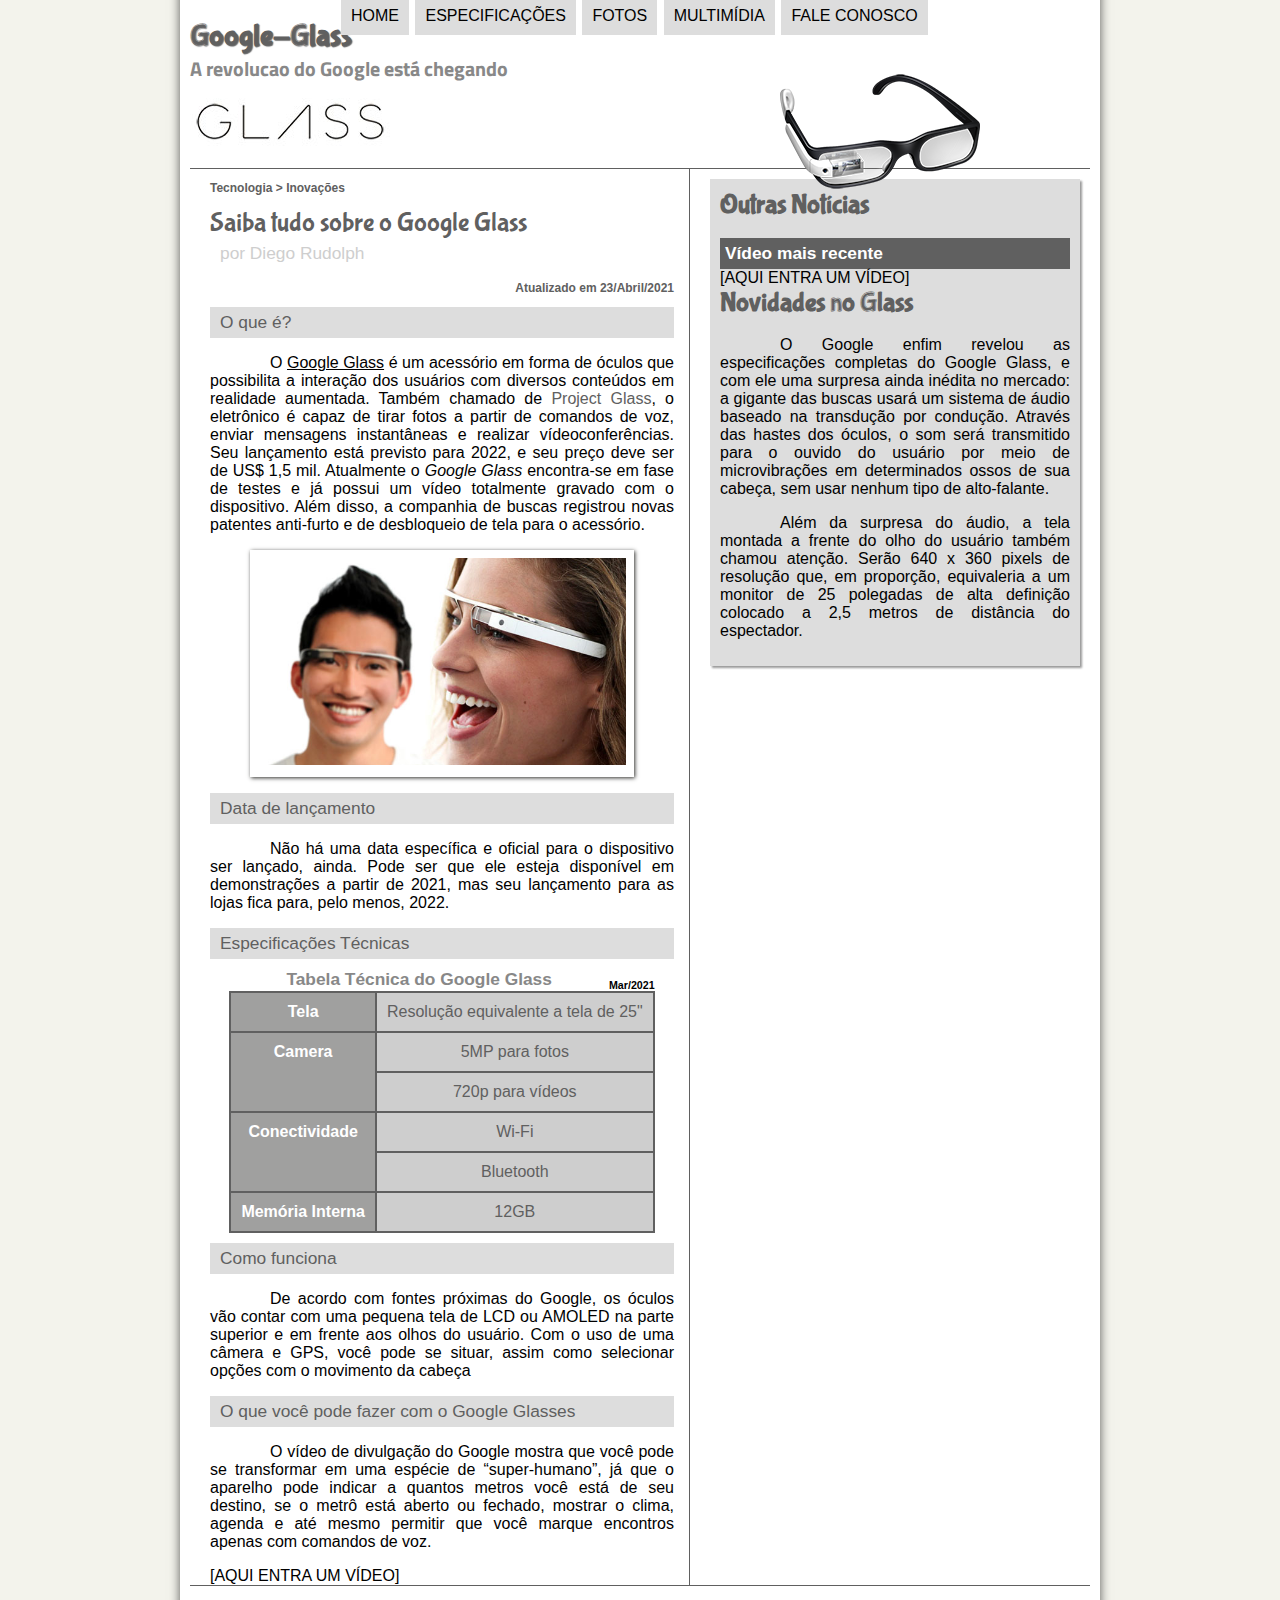
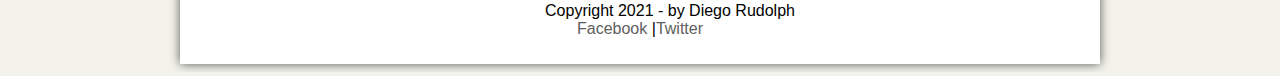
<file: index.html>
<!DOCTYPE html>
    <html lang="pt-br">
    <head>
        <meta charset="UTF-8">
        <meta http-equiv="X-UA-Compatible" content="IE=edge">
        <meta name="viewport" content="width=device-width, initial-scale=1.0">
        <title>Tudo sobre Google Glass</title>
        <link rel="stylesheet" href="_css/estilo.css">
        <script language="javascript" src="_javascript/funcoes.js"></script>
    </head>
        <body>
            <div id="interface">
                <header id="cabecalho">
                    <hgroup>
                        <h1>Google-Glass</h1>
                        <h2>A revolucao do Google está chegando</h2>
                    </hgroup>

                    <img id="icone" src="_imagens/glass-oculos-preto-peq.png">
                    <nav id="menu">
                        <h1>Menu Principal</h1>
                        <ul type="disc">
                            <li onmouseover="mudaFoto('_imagens/home.png')" onmouseout="mudaFoto('_imagens/glass-oculos-preto-peq.png')"><a href="index.html">Home</a></li>
                            <li onmouseover="mudaFoto('_imagens/especificacoes.png')" onmouseout="mudaFoto('_imagens/glass-oculos-preto-peq.png')"><a href="specs.html">Especificações</a></li>
                            <li onmouseover="mudaFoto('_imagens/fotos.png')" onmouseout="mudaFoto('_imagens/glass-oculos-preto-peq.png')"><a href="fotos.html">Fotos</a></li>
                            <li onmouseover="mudaFoto('_imagens/multimidia.png')" onmouseout="mudaFoto('_imagens/glass-oculos-preto-peq.png')"><a href="multimidia.html">Multimídia</a></li>
                            <li onmouseover="mudaFoto('_imagens/contato.png')" onmouseout="mudaFoto('_imagens/glass-oculos-preto-peq.png')"><a href="fale-conosco.html">Fale conosco</a></li>
                        </ul>
                    </nav>
                </header>
                <section id="corpo">
                    <article id="noticia-principal">
                        <header id="cabecalho-artigo">
                            <hgroup>
                                <h3>Tecnologia > Inovações</h3>
                                <h1>Saiba tudo sobre o Google Glass</h1>
                                <h2>por Diego Rudolph</h2>
                                <h3 class="direita">Atualizado em 23/Abril/2021</h3>
                            </hgroup>
                        </header>
                        <h2>O que é?</h2>
                            <p>O <span style="text-decoration:underline">Google Glass</span> é um acessório em forma de óculos que possibilita a interação dos usuários com diversos conteúdos em realidade aumentada. Também chamado de <a href="http://https://www.google.com/glass/start/" target="_blank">Project Glass</a>, o eletrônico é capaz de tirar fotos a partir de comandos de voz, enviar mensagens instantâneas e realizar vídeo&shy;con&shy;ferên&shy;cias. Seu lançamento está previsto para 2022, e seu preço deve ser de US$ 1,5 mil. Atualmente o <em>Google Glass</em> encontra-se em fase de testes e já possui um vídeo totalmente gravado com o dispositivo. Além disso, a companhia de buscas registrou novas patentes anti-furto e de desbloqueio de tela para o acessório.</p>
                        <figure class="foto-legenda">
                            <img src="_imagens/glass-quadro-homem-mulher.jpg">
                            <figcaption>
                                <h3>Google Glass</h3>
                                <p>Uma nova maneira de ver o mundo</p>
                            </figcaption>
                        </figure>

                        <h2>Data de lançamento</h2>
                            <p>Não há uma data específica e oficial para o dispositivo ser lançado, ainda. Pode ser que ele esteja disponível em demonstrações a partir de 2021, mas seu lançamento para as lojas fica para, pelo menos, 2022.</p>

                        <h2>Especificações Técnicas</h2>
                            <table id="tabelaspec">
                                <caption>Tabela Técnica do Google Glass <span> Mar/2021</span></caption> 
                                <tr><td class="ce">Tela</td> <td class="cd">Resolução equivalente a tela de 25"</td></tr>
                                <tr><td rowspan=2 class="ce">Camera</td> <td class="cd">5MP para fotos</td></tr>
                                <tr><td class="cd">720p para vídeos</td></tr>
                                <tr><td rowspan=2 class="ce">Conectividade</td> <td class="cd">Wi-Fi</td></tr>
                                <tr><td class="cd">Bluetooth</td></tr>
                                <tr><td class="ce">Memória Interna</td> <td class="cd">12GB</td></tr>
                            </table>

                        <h2>Como funciona</h2>
                            <p>De acordo com fontes próximas do Google, os óculos vão contar com uma pequena tela de LCD ou AMOLED na parte superior e em frente aos olhos do usuário. Com o uso de uma câmera e GPS, você pode se situar, assim como selecionar opções com o movimento da cabeça</p>

                        <h2>O que você pode fazer com o Google Glasses</h2>
                            <p>O vídeo de divulgação do Google mostra que você pode se transformar em uma espécie de “super-humano”, já que o aparelho pode indicar a quantos metros você está de seu destino, se o metrô está aberto ou fechado, mostrar o clima, agenda e até mesmo permitir que você marque encontros apenas com comandos de voz.</p>

                        [AQUI ENTRA UM VÍDEO]
                    </article>
                </section>
                <aside id="lateral">
                    <h1>Outras Notícias</h1>
                    <h2>Vídeo mais recente</h2>

                    [AQUI ENTRA UM VÍDEO]

                    <h1>Novidades no Glass</h1>
                    <p>O Google enfim revelou as especificações completas do Google Glass, e com ele uma surpresa ainda inédita no mercado: a gigante das buscas usará um sistema de áudio baseado na transdução por condução. Através das hastes dos óculos, o som será transmitido para o ouvido do usuário por meio de microvibrações em determinados ossos de sua cabeça, sem usar nenhum tipo de alto-falante.</p>

                    <p>Além da surpresa do áudio, a tela montada a frente do olho do usuário também chamou atenção. Serão 640 x 360 pixels de resolução que, em proporção, equivaleria a um monitor de 25 polegadas de alta definição colocado a 2,5 metros de distância do espectador.</p>
                </aside>
                <footer id="rodape">
                    <p>Copyright 2021 - by Diego Rudolph <br> <a href="https://facebook.com" target="_blank">Facebook</a> |<a href="http://twitter.com" target="_blank">Twitter</a></p>
                </footer>
            </div>
        </body>
</html>
</file>
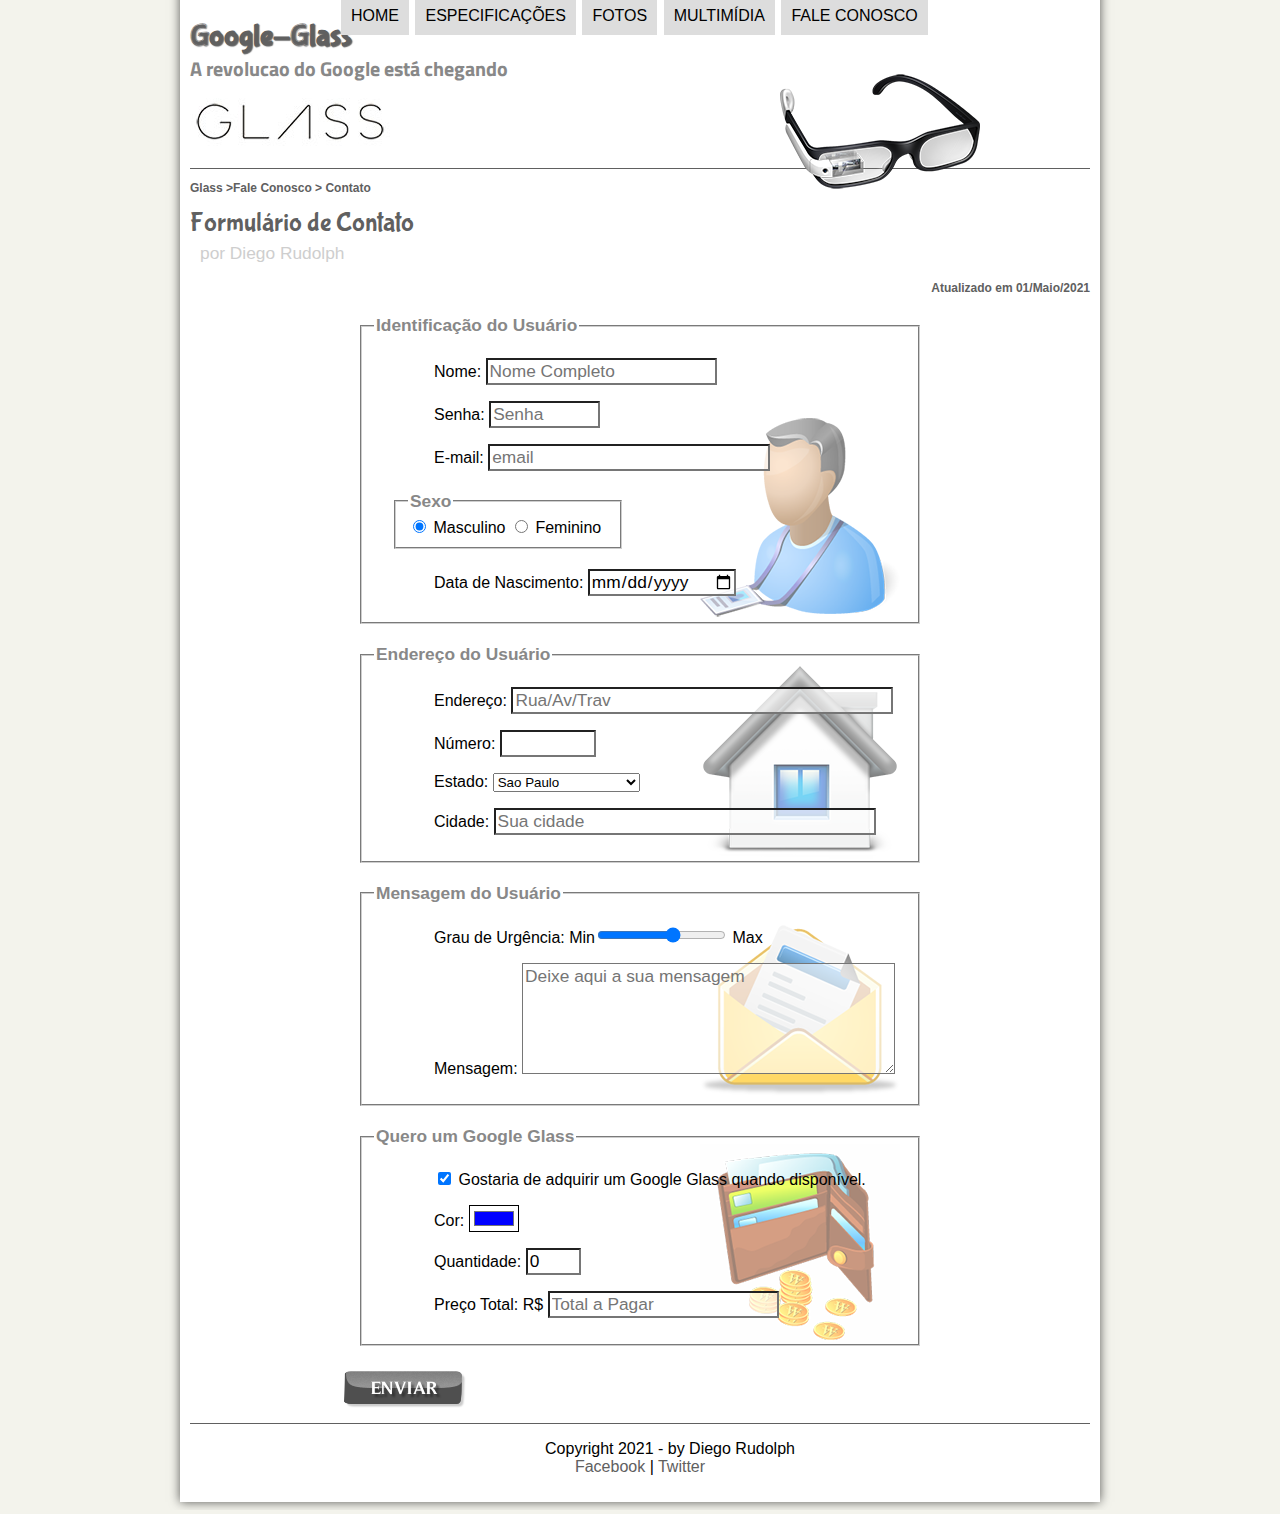
<file: fale-conosco.html>
<!DOCTYPE html>
<html lang="pt-br">
<head>
    <meta charset="UTF-8">
    <meta http-equiv="X-UA-Compatible" content="IE=edge">
    <meta name="viewport" content="width=device-width, initial-scale=1.0">
    <title>Tudo sobre Google Glass</title>
    <link rel="stylesheet" href="_css/estilo.css">
    <link rel="stylesheet" href="_css/form.css">
    <script language="javascript" src="_javascript/funcoes.js"></script>
    <script>
        function calc_total() {
            var qtd = parseInt(document.getElementById('cQtd').value);
            tot = qtd * 1500;
            document.getElementById('cTot').value = tot;
        }
    </script>
</head>

<body>
    <div id="interface">
        <header id="cabecalho">
            <hgroup>
                <h1>Google-Glass</h1>
                <h2>A revolucao do Google está chegando</h2>
            </hgroup>
            <img id="icone" src="_imagens/glass-oculos-preto-peq.png">

            <nav id="menu">
                <h1>Menu Principal</h1>
                <ul type="disc">
                    <li onmouseover="mudaFoto('_imagens/home.png')" onmouseout="mudaFoto('_imagens/contato.png')">
                        <a href="index.html">Home</a></li>
                    <li onmouseover="mudaFoto('_imagens/especificacoes.png')" onmouseout="mudaFoto('_imagens/contato.png')">
                        <a href="specs.html">Especificações</a></li>
                    <li onmouseover="mudaFoto('_imagens/fotos.png')" onmouseout="mudaFoto('_imagens/contato.png')">
                        <a href="fotos.html">Fotos</a></li>
                    <li onmouseover="mudaFoto('_imagens/multimidia.png')" onmouseout="mudaFoto('_imagens/contato.png')">
                        <a href="multimidia.html">Multimídia</a></li>
                    <li onmouseover="mudaFoto('_imagens/contato.png')" onmouseout="mudaFoto('_imagens/contato.png')">
                        <a href="fale-conosco.html">Fale conosco</a></li>
                </ul>
            </nav>
        </header>
        <section id="corpo-full">
            <article id="noticia-principal">
                <header id="cabecalho-artigo">
                    <hgroup>
                        <h3>Glass >Fale Conosco > Contato</h3>
                        <h1>Formulário de Contato</h1>
                        <h2>por Diego Rudolph</h2>
                        <h3 class="direita">Atualizado em 01/Maio/2021</h3>
                    </hgroup>
                </header>
                <form method="post" id="fContato" action="mailto:contact@mydomain.com" oninput="calc_total();">
                <fieldset id="usuario">
                    <legend>Identificação do Usuário</legend>
                        <p><label for="cNome">Nome:</label> <input type="text" name="tNome" id="cNome" size="20" maxlength="20" placeholder="Nome Completo"></p>
                        <p><label for="cSenha">Senha:</label> <input type="password" name="tSenha" id="cSenha" size="8" maxlength="8" placeholder="Senha"></p>
                        <p><label for="cMail">E-mail:</label> <input type="email" name="tMail" id="cMail" size="25" maxlength="25" placeholder="email"/></p>
                        <fieldset id="sexo"><legend>Sexo</legend>
                            <input type="radio" name="tSexo" id="cMasc" checked> <label for="cMasc">Masculino</label>
                            <input type="radio" name="tSexo" id="cFem"> <label for="cFem">Feminino</label>
                        </fieldset>
                        <p><label for="cNasc">Data de Nascimento: </label>
                        <input type="date" name="tData" id="cData"/></p>
                </fieldset>

                <fieldset id="endereco"><legend>Endereço do Usuário</legend>
                        <p><label for="cRua">Endereço:</label>
                        <input type="text" name="tRua" id="cRua" size="35" maxlength="35" placeholder="Rua/Av/Trav"></p>
                        <p><label for="cNum">Número:</label>
                        <input type="number" name="tNum" id="cNum" min="0" max="99999" ></p>
                        <p><label for="cEst">Estado:</label>
                        <select name="tEst" id="cEst">
                            <optgroup label="Regiao Sudeste">
                                <option value="RJ">Rio de Janeiro</option>
                                <option value="SP" selected>Sao Paulo</option>
                                <option value="MG">Minas Gerais</option>
                            </optgroup>

                            <optgroup label="Regiao Sul">
                                <option value="PR">Parana</option>
                                <option value="RS">Rio Grande do Sul</option>
                                <option value="SC">Santa Catarina</option>
                            </optgroup>
                        </select></p>

                        <p><label for="cCid">Cidade: </label>
                        <input type="text" name="tCid" id="cCid" size="35" maxlength="35" placeholder="Sua cidade" list="cidades"></p>
                        <datalist id="cidades">
                            <option value="Rio de Janeiro"></option>
                            <option value="Nova Iguacu"></option>
                            <option value="Niteroi"></option>
                            <option value="Belford Roxo"></option>
                        </datalist>
                </fieldset>

                <fieldset id="mensagem"><legend>Mensagem do Usuário</legend>
                        <p><label for="cUrg">Grau de Urgência:</label>
                        Min<input type="range" name="tUrg" id="cUrg" min="0" max="10" step="2"/> Max</p>
                        <p><label for="cMsg">Mensagem:</label>
                        <textarea name="tMsg" id="cMsg" cols="35" rows="5" placeholder="Deixe aqui a sua mensagem"></textarea></p>
                </fieldset>

                <fieldset id="pedido"><legend>Quero um Google Glass</legend>
                        <p><input type="checkbox" name="tPed" id="cPed" checked/>
                        <label for="cPed">Gostaria de adquirir um Google Glass quando disponível.</label></p>
                        <p><label for="cCor">Cor:</label>
                        <input type="color" name="tCor" id="cCor" value="#0000FF"/></p>
                        <p><label for="cQtd">Quantidade:</label>
                        <input type="number" name="tQtd" id="cQtd" min="0" max="5" value="0"/></p>
                        <p><label for="cTot">Preço Total: R$</label>
                        <input type="text" name="tTot" id="cTot" placeholder="Total a Pagar" readonly></p>
                </fieldset>

                <input type="image" name="tEnviar" src="_imagens/botao-enviar.png">
                </form>

            </article>
        </section>
        <footer id="rodape">
        <p>Copyright 2021 - by Diego Rudolph <br> <a href="https://facebook.com" target="_blank">Facebook</a> | <a href="http://twitter.com" target="_blank">Twitter</a></p>
        </footer>
    </div>
    </body>
    </html>
</file>
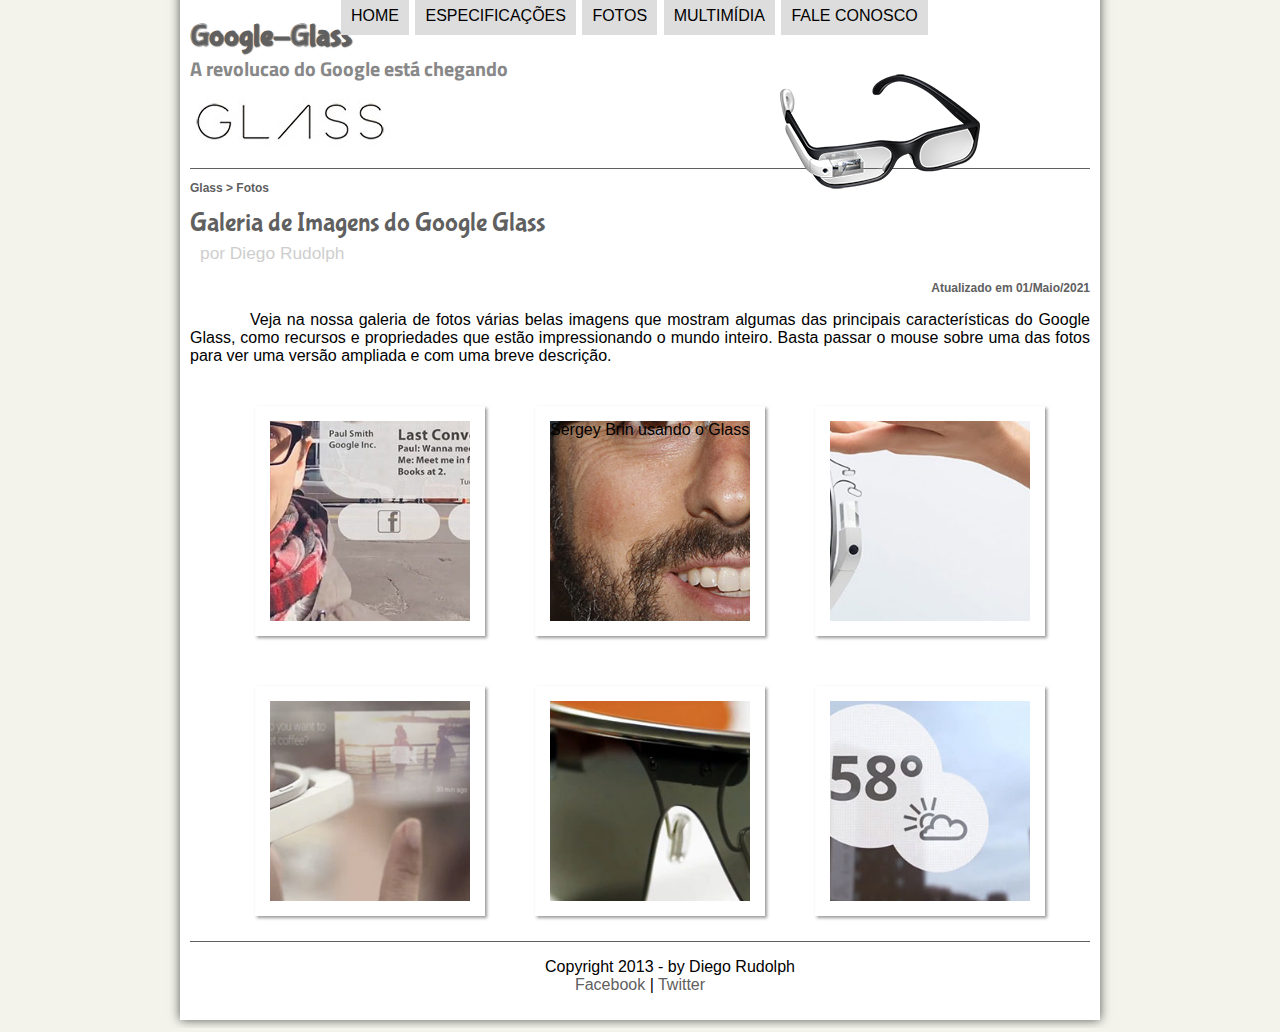
<file: fotos.html>
<!DOCTYPE html>
<html lang="pt-br">
<head>
    <meta charset="UTF-8">
    <meta http-equiv="X-UA-Compatible" content="IE=edge">
    <meta name="viewport" content="width=device-width, initial-scale=1.0">
    <title>Tudo sobre Google Glass</title>
    <link rel="stylesheet" href="_css/estilo.css">
    <link rel="stylesheet" href="_css/fotos.css">
</head>
<script language="javascript" src="_javascript/funcoes.js"></script>
<body>
<div id="interface">
    <header id="cabecalho">
    <hgroup>
    <h1>Google-Glass</h1>
    <h2>A revolucao do Google está chegando</h2>
    </hgroup>
    <img id="icone" src="_imagens/glass-oculos-preto-peq.png">

	<nav id="menu">
    <h1>Menu Principal</h1>
    <ul type="disc">
		<li onmouseover="mudaFoto('_imagens/home.png')" onmouseout="mudaFoto('_imagens/fotos.png')">
            <a href="index.html">Home</a></li>
        <li onmouseover="mudaFoto('_imagens/especificacoes.png')" onmouseout="mudaFoto('_imagens/fotos.png')">
            <a href="specs.html">Especificações</a></li>
        <li onmouseover="mudaFoto('_imagens/fotos.png')" onmouseout="mudaFoto('_imagens/fotos.png')">
            <a href="fotos.html">Fotos</a></li>
        <li onmouseover="mudaFoto('_imagens/multimidia.png')" onmouseout="mudaFoto('_imagens/fotos.png')">
            <a href="multimidia.html">Multimídia</a></li>
        <li onmouseover="mudaFoto('_imagens/contato.png')" onmouseout="mudaFoto('_imagens/fotos.png')">
            <a href="fale-conosco.html">Fale conosco</a></li>
    </ul>
	</nav>
    </header>

<section id="corpo-full">
    <article id="noticia-principal">
        <header id="cabecalho-artigo">
        <hgroup>
        <h3>Glass > Fotos</h3>
        <h1>Galeria de Imagens do Google Glass</h1>
        <h2>por Diego Rudolph</h2>
        <h3 class="direita">Atualizado em 01/Maio/2021</h3>
        </hgroup>
        </header>


<p>Veja na nossa galeria de fotos várias belas imagens que mostram algumas das principais características do Google Glass, como recursos e propriedades que estão impressionando o mundo inteiro. Basta passar o mouse sobre uma das fotos para ver uma versão ampliada e com uma breve descrição.</p>

<ul id="album-fotos">
    <li id="foto01"><span>Agenda e lembretes</span></li>
    <li id="foto02"><sapn>Sergey Brin usando o Glass</sapn></li>
    <li id="foto03"><span>Leve e compacto</span></li>
    <li id="foto04"><span>Sensação de uma tela de 50"</span></li>
    <li id="foto05"><span>Vários tipos de lente</span></li>
    <li id="foto06"><span>Informações importantes</span></li>
</ul>

    </article>
</section>

<footer id="rodape">
    <p>Copyright 2013 - by Diego Rudolph <br> <a href="https://facebook.com" target="_blank">Facebook</a> | <a href="http://twitter.com" target="_blank">Twitter</a></p>
    </footer>
    </div>
    </body>
    </html>
</file>
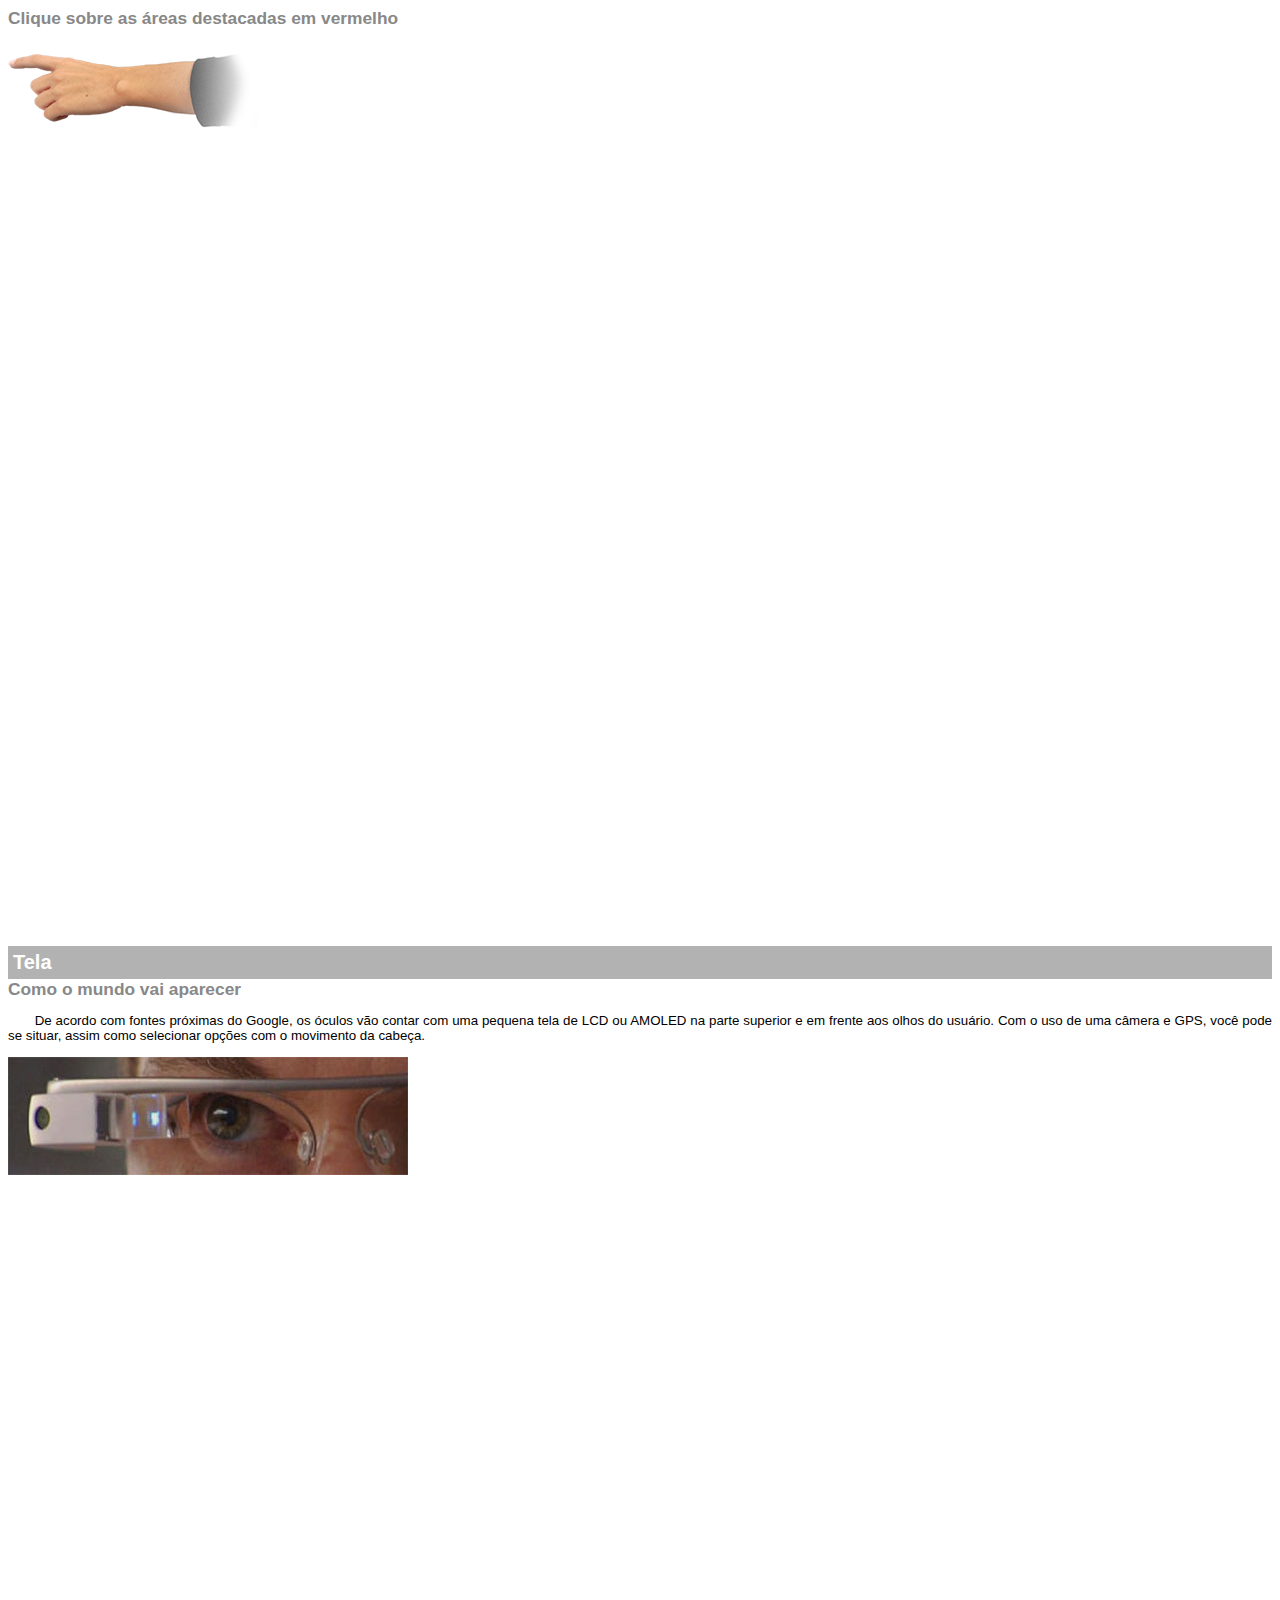
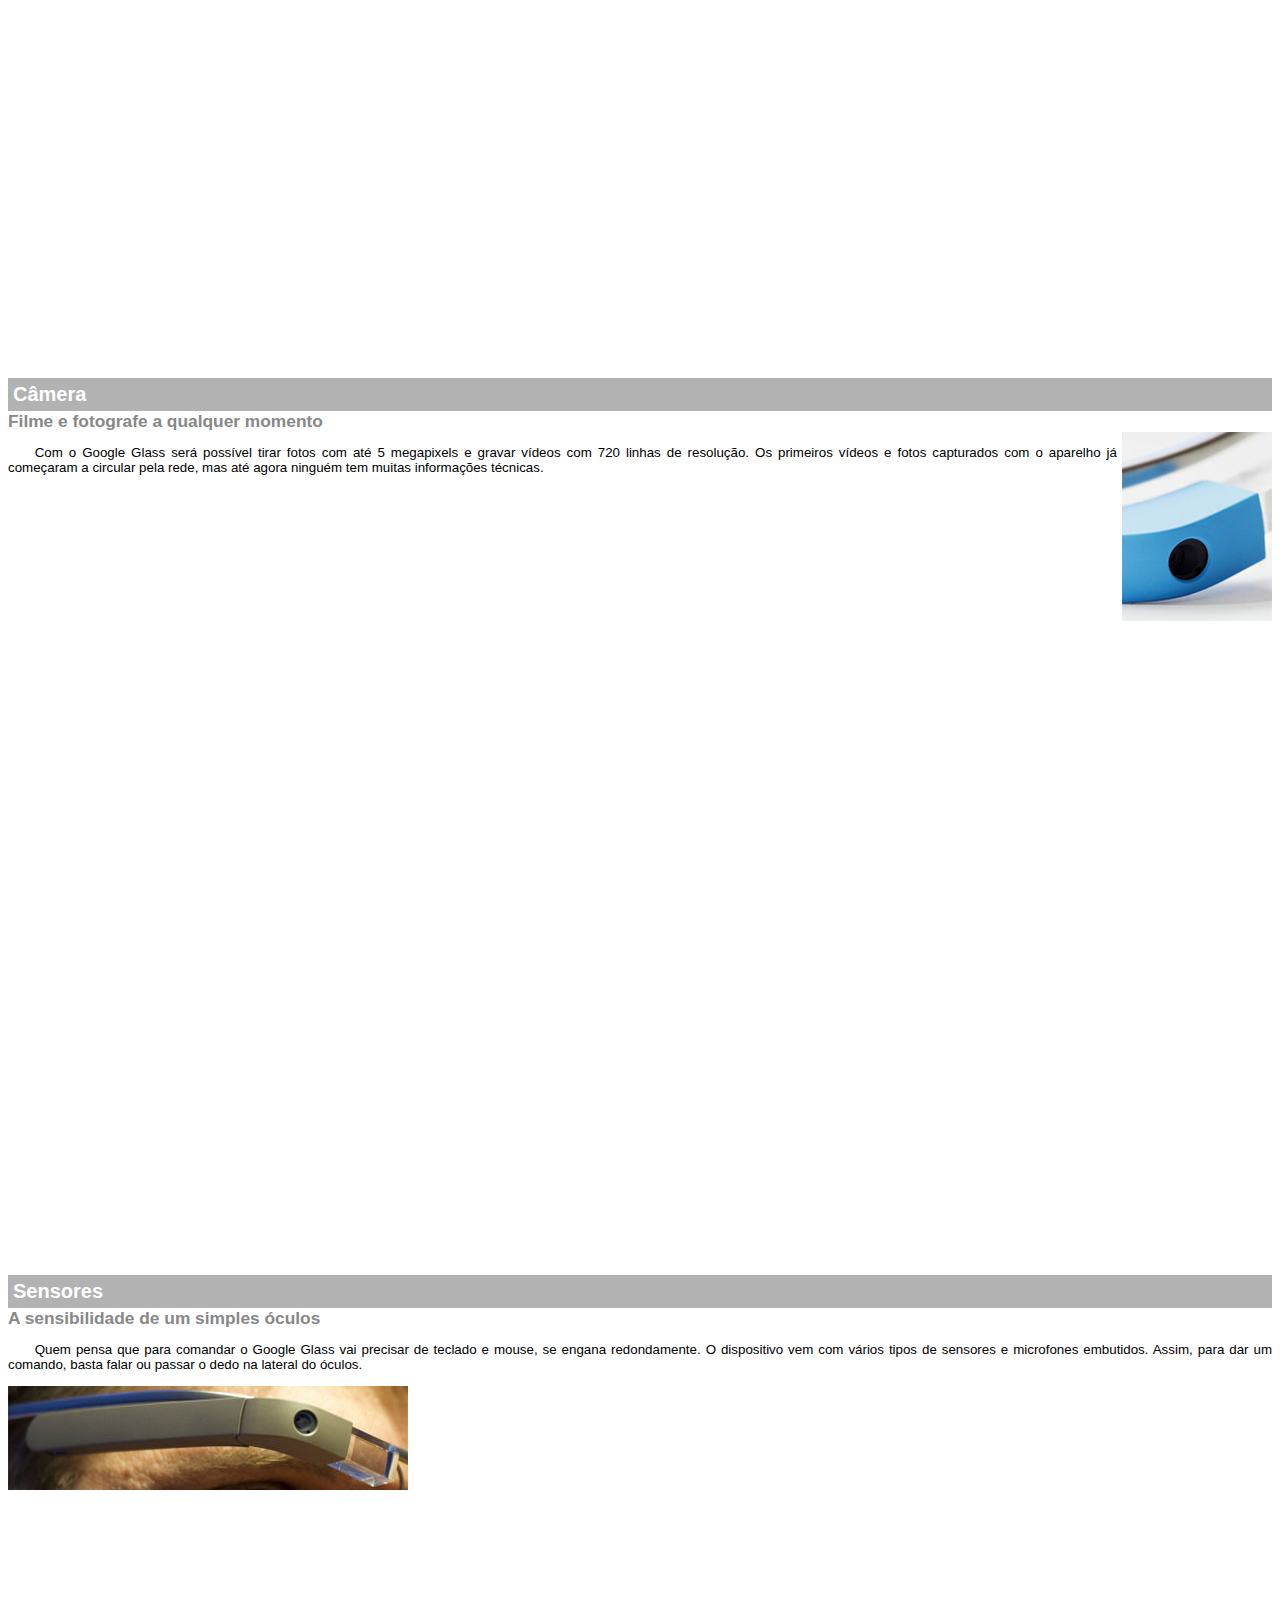
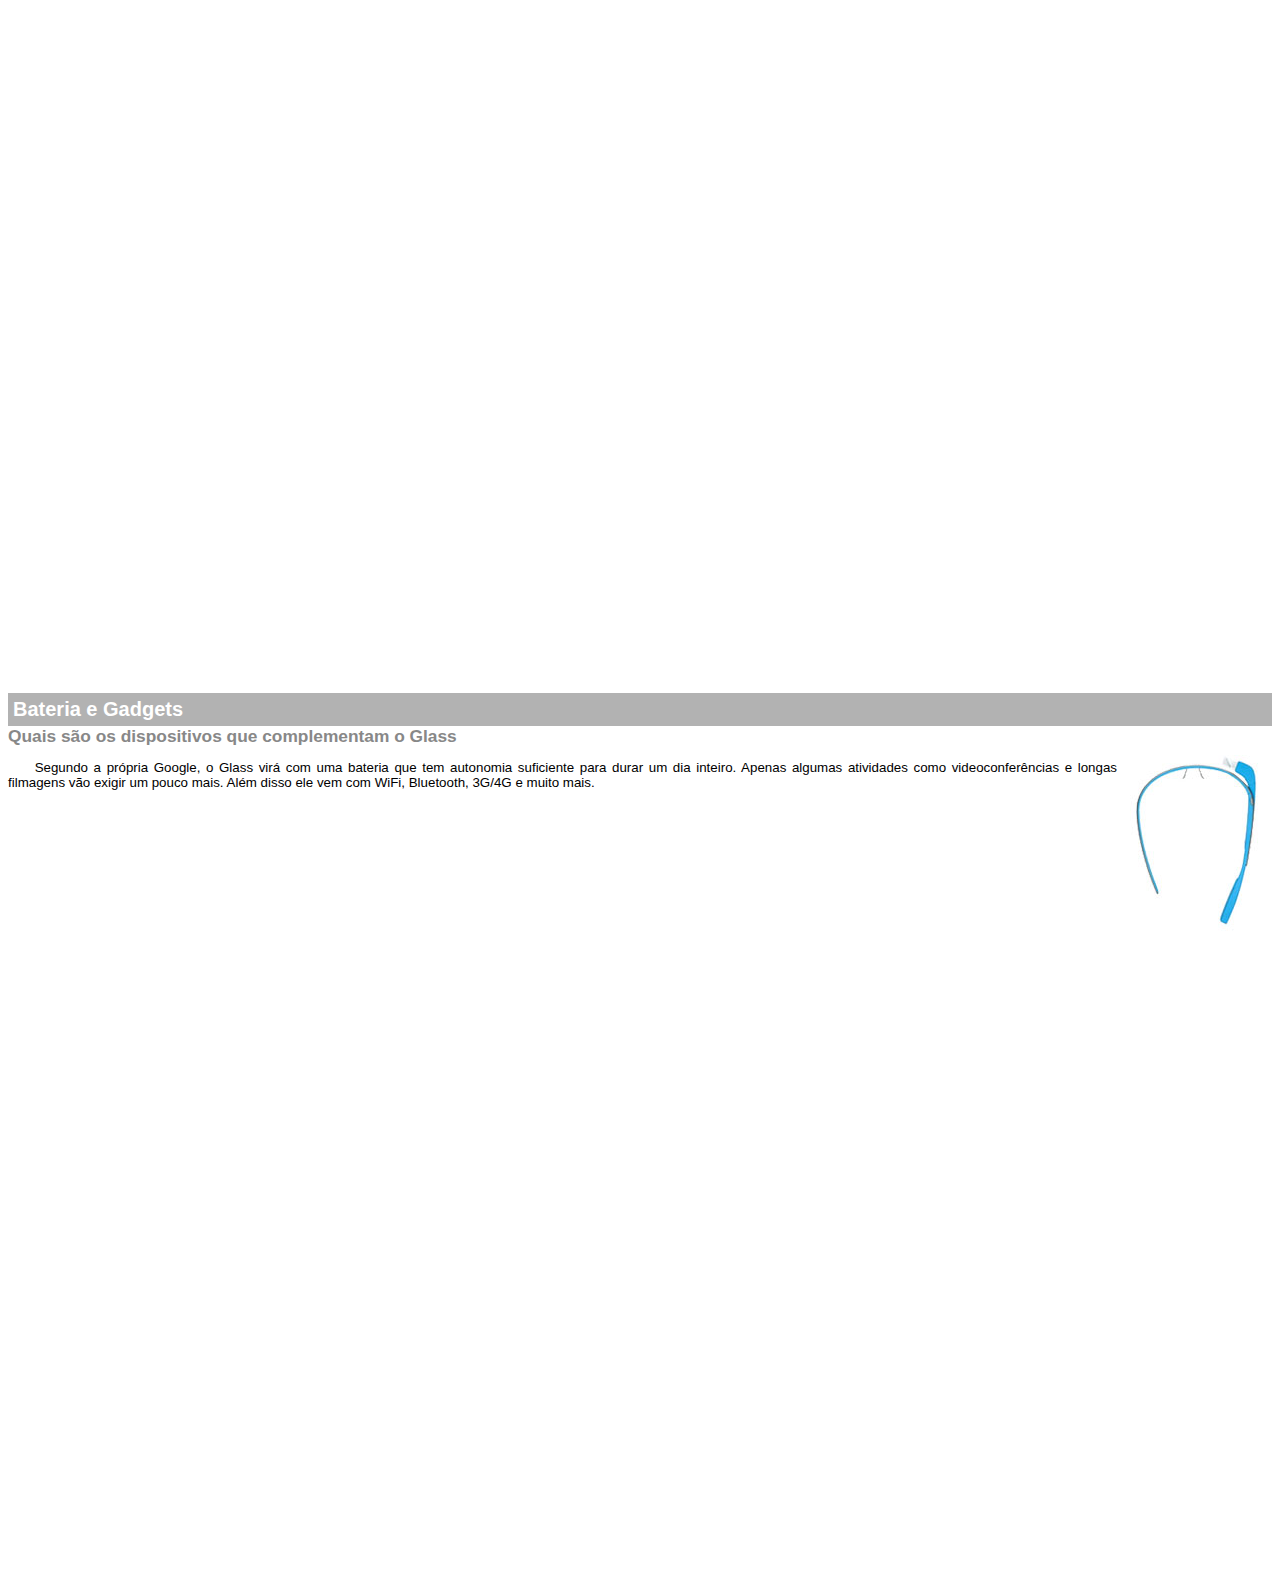
<file: google-glass.html>
<!DOCTYPE html>
<html lang="pt-br">
<head>
    <meta charset="UTF-8">
    <meta http-equiv="X-UA-Compatible" content="IE=edge">
    <meta name="viewport" content="width=device-width, initial-scale=1.0">
    <title>Document</title>
    <style>
        body {
            font-family: Arial, Helvetica, sans-serif;
            font-size: 10pt;
        }
        p {
            text-align: justify;
            text-indent: 20pt;
        }
        article h1{
            font-size: 15pt;
            color: #ffffff;
            background-color: rgba(0,0,0,.3);
            padding: 5px;
            margin: 0px;
        }
        article h2 {
            font-size: 13pt;
            color: #888888;
            margin: 0px;
        }
        article {
            margin-bottom: 800px;
        }
        img.img-dir {
            display: block;
            float: right;
            margin-left: 5px;
        }

        
    </style>
</head>
<body>
    
<article id="topo">
    <header>
        <h2>Clique sobre as áreas destacadas em vermelho</h2>
    </header>
    <img src="_imagens/mao.png" alt="Mao apontando esquerda">
</article>

<article id="tela">
    <header>
        <h1>Tela</h1>
        <h2>Como o mundo vai aparecer</h2>
        <p>De acordo com fontes próximas do Google, os óculos vão contar com uma pequena tela de LCD ou AMOLED na parte superior e em frente aos olhos do usuário. Com o uso de uma câmera e GPS, você pode se situar, assim como selecionar opções com o movimento da cabeça.</p>
    </header>
    <img src="_imagens/det-tela.jpg" alt="Tela do Google Glass">
</article>

<article id="camera">
    <header>
        <h1>Câmera</h1>
        <h2>Filme e fotografe a qualquer momento</h2>
    </header>
    <img src="_imagens/det-camera.jpg" class="img-dir" alt="Camera do Google Glass">
    <p>Com o Google Glass será possível tirar fotos com até 5 megapixels e gravar vídeos com 720 linhas de resolução. Os primeiros vídeos e fotos capturados com o aparelho já começaram a circular pela rede, mas até agora ninguém tem muitas informações técnicas.</p>
</article>

<article id="sensores">
    <header>
        <h1>Sensores</h1>
        <h2>A sensibilidade de um simples óculos</h2>
    </header>
    <p>Quem pensa que para comandar o Google Glass vai precisar de teclado e mouse, se engana redondamente. O dispositivo vem com vários tipos de sensores e microfones embutidos. Assim, para dar um comando, basta falar ou passar o dedo na lateral do óculos.</p>
    <img src="_imagens/det-touch.jpg" alt="Sensores do Google Glass">
</article>

<article id="bateria">
    <header>
        <h1>Bateria e Gadgets</h1>
        <h2>Quais são os dispositivos que complementam o Glass</h2>
    </header>
    <img src="_imagens/det-bateria.jpg" class="img-dir" alt="Bateria Google Glass">
    <p>Segundo a própria Google, o Glass virá com uma bateria que tem autonomia suficiente para durar um dia inteiro. Apenas algumas atividades como videoconferências e longas filmagens vão exigir um pouco mais. Além disso ele vem com WiFi, Bluetooth, 3G/4G e muito mais.</p>
</article>
</body>
</html>
</file>
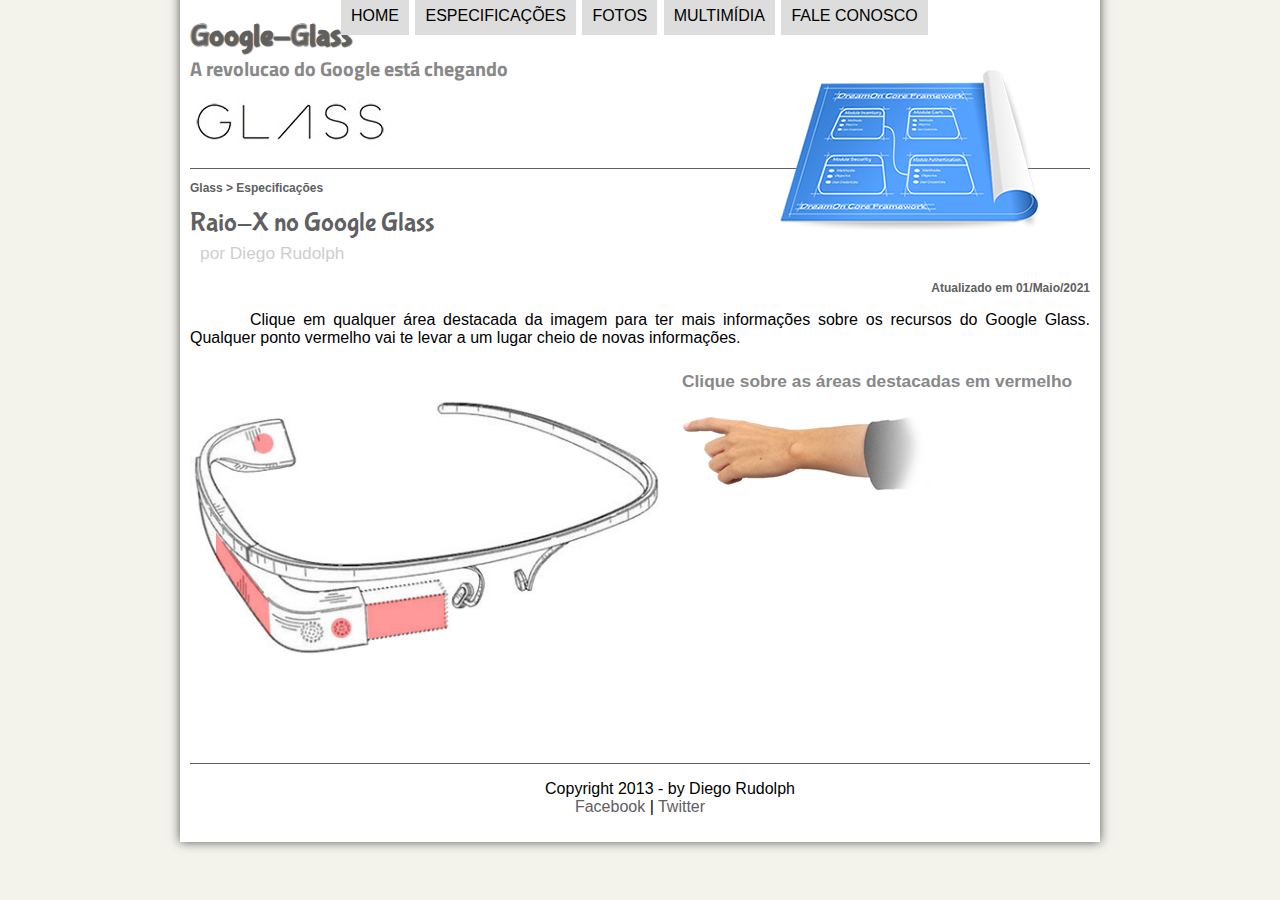
<file: specs.html>
<!DOCTYPE html>
<html lang="pt-br">
<head>
    <meta charset="UTF-8">
    <meta http-equiv="X-UA-Compatible" content="IE=edge">
    <meta name="viewport" content="width=device-width, initial-scale=1.0">
    <title>Tudo sobre Google Glass</title>
    <link rel="stylesheet" href="_css/estilo.css">
    <link rel="stylesheet" href="_css/specs.css">
</head>
<script language="javascript" src="_javascript/funcoes.js"></script>
<body>
<div id="interface">
    <header id="cabecalho">
    <hgroup>
    <h1>Google-Glass</h1>
    <h2>A revolucao do Google está chegando</h2>
    </hgroup>
    <img id="icone" src="_imagens/especificacoes.png">

	<nav id="menu">
    <h1>Menu Principal</h1>
    <ul type="disc">
		<li onmouseover="mudaFoto('_imagens/home.png')" onmouseout="mudaFoto('_imagens/especificacoes.png')">
            <a href="index.html">Home</a></li>
        <li onmouseover="mudaFoto('_imagens/especificacoes.png')" onmouseout="mudaFoto('_imagens/especificacoes.png')">
            <a href="specs.html">Especificações</a></li>
        <li onmouseover="mudaFoto('_imagens/fotos.png')" onmouseout="mudaFoto('_imagens/especificacoes.png')">
            <a href="fotos.html">Fotos</a></li>
        <li onmouseover="mudaFoto('_imagens/multimidia.png')" onmouseout="mudaFoto('_imagens/especificacoes.png')">
            <a href="multimidia.html">Multimídia</a></li>
        <li onmouseover="mudaFoto('_imagens/contato.png')" onmouseout="mudaFoto('_imagens/especificacoes.png')">
            <a href="fale-conosco.html">Fale conosco</a></li>
    </ul>
	</nav>
    </header>

<section id="corpo-full">
    <article id="noticia-principal">
        <header id="cabecalho-artigo">
        <hgroup>
        <h3>Glass > Especificações</h3>
        <h1>Raio-X no Google Glass</h1>
        <h2>por Diego Rudolph</h2>
        <h3 class="direita">Atualizado em 01/Maio/2021</h3>
        </hgroup>
        </header>
    
    <p>Clique em qualquer área destacada da imagem para ter mais informações sobre os recursos do Google Glass. Qualquer ponto vermelho vai te levar a um lugar cheio de novas informações.</p>
    
    <section id="conteudo">
        <img src="_imagens/glass-esquema-marcado.jpg" usemap="#meumapa"/>
        <map name="meumapa">
            <area shape="rect" coords="184,220, 264,242" href="google-glass.html#tela" target="janela"/>
            <area shape="circle" coords="157, 243, 11" href="google-glass.html#camera" target="janela"/>
            <area shape="circle" coords="76, 51, 11" href="google-glass.html#bateria" target="janela"/>
            <area shape="circle" coords="126, 248, 12" href="google-glass.html#sensores" target="janela"/>
            <area shape="circle" coords="26, 146, 83, 218, 25, 170 ,84, 253" href="google-glass.html#sensores" target="janela"/>


        </map>
        <iframe src="google-glass.html" name="janela" id="frame-spec"></iframe>
    </section>
    </article>
</section>

<footer id="rodape">
    <p>Copyright 2013 - by Diego Rudolph <br> <a href="https://facebook.com" target="_blank">Facebook</a> | <a href="http://twitter.com" target="_blank">Twitter</a></p>
    </footer>
    </div>
    </body>
    </html>
</file>
<file: _css/estilo.css>
@charset "UTF-8";
@import url('https://fonts.googleapis.com/css2?family=Finger+Paint&family=Titillium+Web&display=swap');
@font-face {
    font-family: "FonteLogo";
    src: url(../_fonts/bubblegum-sans-regular.otf);
}
body {
    font-family: Arial, sans-serif;
    background-color: rgb(243, 243, 236);
    color: rgba(0,0,0,1);
}
div#interface {
    width: 900px;
    background-color: #ffffff;
    margin: -20px auto 0px auto;
    box-shadow: 0px 0px 10px rgba(0, 0, 0, 0.644);
    padding: 10px 10px 10px 10px;
}
p {
    text-align: justify;
    text-indent: 60px;
}
a {
    color: #606060;
    text-decoration: none;
}
a:hover {
    text-decoration:underline;
}
header#cabecalho img#icone{
    position:absolute;
    left:780px;
    top: 70px;
}
header#cabecalho {
    border-bottom: 1px #606060 solid;
    height: 150px;
    background: url("../_imagens/glass-logo-peq.jpg") no-repeat 0px 80px;
}
header#cabecalho h1 {
    font-family: FonteLogo, sans-serif;
    font-size: 30px;
    color: #606060;
    text-shadow: 1px 1px 1px rgba(0,0,0,0.6);
    padding: 0px;
    margin-bottom: 0px;
}
header#cabecalho h2 {
    font-family: 'Titillium Web', sans-serif;
    color: #888888;
    font-size: 15pt;
    padding: 0px;
    margin-top: 0px;
}
figure.foto-legenda {
    position: relative;
    border: 8px solid  white;
    box-shadow: 1px 1px 4px  rgb(49, 49, 46);
}
figure.foto-legenda img {
    width: 100%;
    height: 100%;
}
figure.foto-legenda figcaption {
    opacity: 0;
    position: absolute;
    top: 0px;
    background-color: rgba(0, 0, 0, .4);
    color: white;
    width: 100%;
    height: 100%;
    padding: 10px;
    box-sizing: border-box;
    transition: opacity 1s;
}
figure.foto-legenda:hover figcaption {
    opacity: 1;
}
/* formatacao menu */
nav#menu {
    display:block;
}
nav#menu ul {
    list-style: none;
    text-transform: uppercase;
    position: absolute;
    top: -20px;
    left: 300px;
}
nav#menu li {
    display: inline-block;
    background-color: #dddddd;
    padding: 10px;
    margin: 1px;
    -webkit-transition: background-color 1s;
    -moz-transition: background-color1s;
    -o-transition: background-color1s;
    transition: background-color 1s;
}
nav#menu li:hover {
    background-color: #606060
}
nav#menu h1 {
    display:none;
}
nav#menu a {
    color: #000000;
    text-decoration: none;
}
nav#menu a:hover {
    color: #ffffff;
    text-decoration: underline;
}
section#corpo {
    display:block;
    width: 500px;
    float:left;
    border-right: 1px solid #606060;
    padding-right: 15px;
    padding-left: 20px;
    box-sizing: border-box;
}
article#noticia-principal h2 {
    font-size:13pt;
    color: #606060;
    font-weight: normal;
    background-color: #dddddd;
    padding: 5px 0px 5px 10px;
    margin: 10px 0px 10px 0px;
}
article#noticia-principal video {
    margin-bottom: 15px;
    width: 100%;
}
header#cabecalho-artigo h1 {
    font-family: "FonteLogo", sans-serif;
    font-size: 20pt;
    color: #606060;
    margin-bottom: 0px;
    margin-top: 0px;
    font-weight: normal;
}
.direita {
    text-align: right;
}
header#cabecalho-artigo h2 {
    font-size: 13pt;
    color:#cecece;
    background-color: #ffffff;
    margin: 0px;
}
header#cabecalho-artigo h3 {
    font-size: 12px;
    color: #606060;
}
header#cabecalho-artigo direia {
    color: #606060;
}
table#tabelaspec {
    border: 1px solid #606060;
    border-spacing: 0;
    margin-left: auto;
    margin-right: auto;
}
table#tabelaspec td {
    border: 1px solid #606060;
    padding: 10px;
    text-align:center;
    vertical-align:middle;
}
table#tabelaspec td.ce {
    color: white;
    font-weight: bold;
    background-color:rgba(49, 49, 46, 0.459);
    vertical-align: top;
}
table#tabelaspec td.cd {
    color: #606060;
    background-color: #cecece
}
table#tabelaspec caption {
    color:#888888;
    font-size:13pt;
    font-weight:bolder;
    }
table#tabelaspec caption span {
    display:block;
    float:right;
    color:#000000;
    font-size: 8pt;
    margin-top: 10px;
}
aside#lateral {
    display: block;
    width: 350px;
    float: right;
    background-color: #dddddd;
    padding: 10px;
    margin: 10px 10px 0px 5px; 
    box-shadow: 2px 2px 2px rgba(0, 0, 0, .4);
}
aside#lateral h1 {
    font-family: 'FonteLogo', sans-serif;
    font-size: 20pt;
    color: #606060;
    margin-top: 0px;
}
aside#lateral h2 {
    background-color: #606060;
    font-size: 13pt;
    color: #ffffff;
    padding: 5px;
    margin-bottom: 0px;
}
footer#rodape {
    clear: both;
    border-top: 1px solid #606060 ;
}
footer#rodape p {
    text-align: center;
}
</file>
<file: _css/form.css>
@charset "utf-8";

form {
    width: 600px;
    margin: auto;
}

input, textarea {
    font-family: sans-serif;
    font-weight: normal;
    font-size: 13pt;
    background-color: rgba(255, 255, 255, 0.6)
}

input:hover, textarea:hover {
    background-color: #dddddd;
}

legend{
    color: #888888;
    font-weight: bold;
    font-size: 13pt;
    font-family: sans-serif;
}

fieldset {
    border-color: #cecece;
    margin: 20px;
}

fieldset#sexo{
    width: 200px;

    
}

fieldset#usuario{
    background:url("../_imagens/icone-contato.png") no-repeat 95% 95%;
}

fieldset#endereco{
    background:url("../_imagens/icone-endereco.png") no-repeat 95% 95%;
}

fieldset#mensagem{
    background:url("../_imagens/icone-mensagem.png") no-repeat 95% 95%;
}

fieldset#pedido{
    background:url("../_imagens/icone-pagamento.png") no-repeat 95% 95%;
}
</file>
<file: _css/fotos.css>
@charset "UTF-8";

ul#album-fotos {
    width: 950px;
    margin: 0px auto;
    padding: auto;
    overflow: hidden;
    list-style: none
}

ul#album-fotos li {
    float: left;
    width: 200px;
    height: 200px;
    margin: 25px;
    border: 15px solid #ffffff;
    background-color: #FFFFFF;
    box-shadow: 2px 2px 3px rgba(0,0,0,.4);
    -webkit-transition: all .5s ease-in;
}

ul#album-fotos li span {
    opacity: 0;
    color: #ffffff;
    text-shadow: 1px 1px 1px #000000;
    background-color: rgba(0,0,0,.3);
    font-size: 9pt;
    line-height: 300px;
    padding: 5px;
}

ul#album-fotos li:hover {
    -webkit-transform: scale(1.5);
}

ul#album-fotos li:hover span {
    opacity: 1;
}

ul#album-fotos li#foto01 {
    background: url('../_imagens/galeria-01.jpg') no-repeat;
    background-position: 50% 50%;
    background-size: 400px 400px;
    background-color: #ffffff;
}
ul#album-fotos li#foto01:hover {
    background-position: 0px 0px;
    background-size: 200px 200px;
}

ul#album-fotos li#foto02 {
    background: url('../_imagens/galeria-02.jpg') no-repeat;
    background-position: 50% 50%;
    background-size: 400px 400px;
    background-color: #ffffff;
}
ul#album-fotos li#foto02:hover {
    background-position: 0px 0px;
    background-size: 200px 200px;
}

ul#album-fotos li#foto03 {
    background: url('../_imagens/galeria-03.jpg') no-repeat;
    background-position: 50% 50%;
    background-size: 400px 400px;
    background-color: #ffffff;
}
ul#album-fotos li#foto03:hover {
    background-position: 0px 0px;
    background-size: 200px 200px;
}

ul#album-fotos li#foto04 {
    background: url('../_imagens/galeria-04.jpg') no-repeat;
    background-position: 50% 50%;
    background-size: 400px 400px;
    background-color: #ffffff;
}
ul#album-fotos li#foto04:hover {
    background-position: 0px 0px;
    background-size: 200px 200px;
}

ul#album-fotos li#foto05 {
    background: url('../_imagens/galeria-05.jpg') no-repeat;
    background-position: 50% 50%;
    background-size: 400px 400px;
    background-color: #ffffff;
}
ul#album-fotos li#foto05:hover {
    background-position: 0px 0px;
    background-size: 200px 200px;
}

ul#album-fotos li#foto06 {
    background: url('../_imagens/galeria-06.jpg') no-repeat;
    background-position: 50% 50%;
    background-size: 400px 400px;
    background-color: #ffffff;
}
ul#album-fotos li#foto06:hover {
    background-position: 0px 0px;
    background-size: 200px 200px;
}
</file>
<file: _css/specs.css>
@charset "UTF-8";

section#conteudo {
    width: 950px;
    height: 400px;
    margin: auto;

}

iframe#frame-spec {
    width: 425px;
    height: 300px;
    border: none;
    overflow: hidden;
}

#interface img{
    max-width: 480px;
    max-height: 390px;
    width: auto;
    height: auto;
}

iframe#framespec::-webkit-scrollbar {
    display: none;
}
</file>
